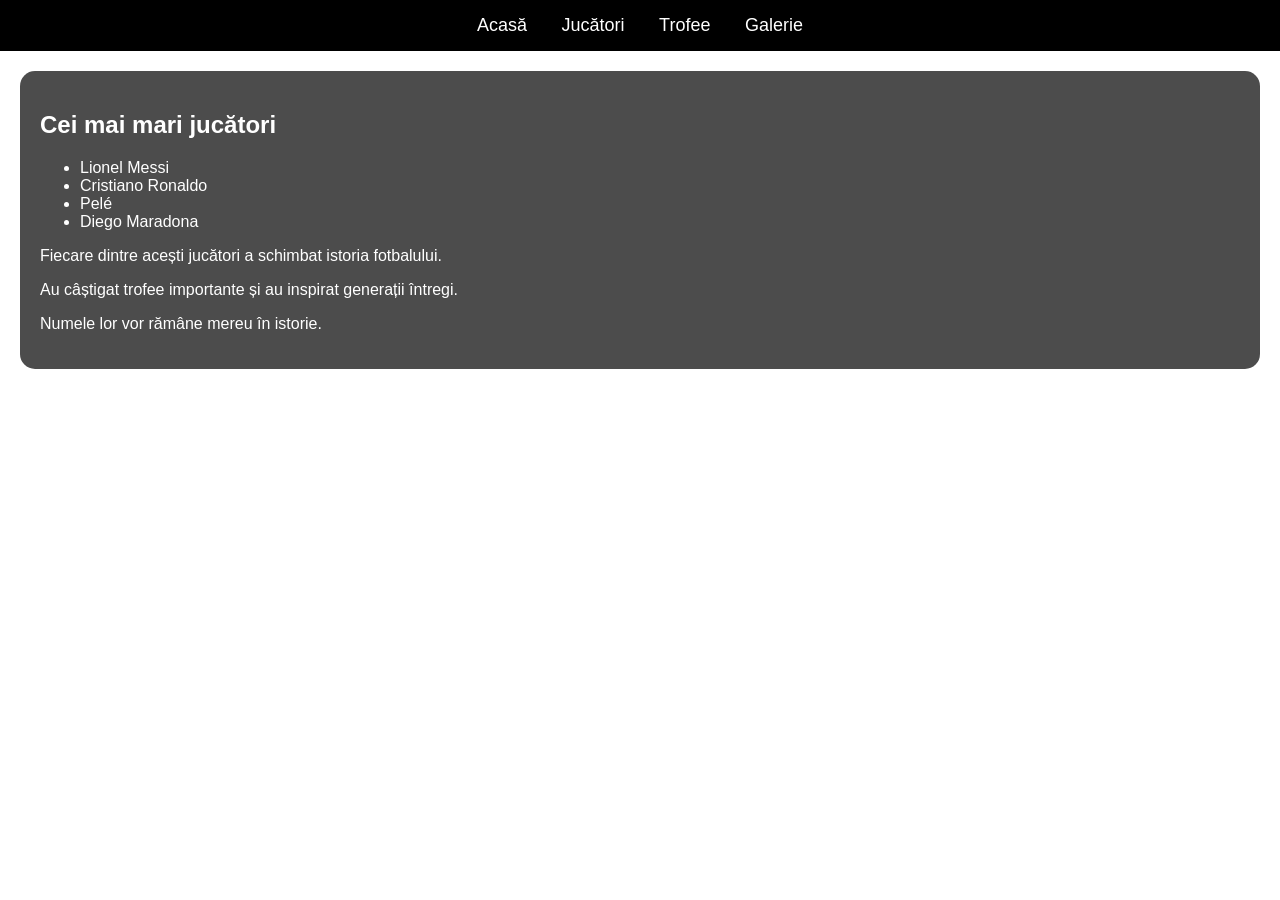
<file: jucatori.html>
<!DOCTYPE html>
<html>
<head>
<title>Legendele Fotbalului:Jucători</title>
<link rel="stylesheet" href="style.css">
<link rel="icon" href="images/soccer-ball-variant.png" type="image/png" />
</head>
<body>
<nav>
<a href="index.html">Acasă</a>
<a href="jucatori.html">Jucători</a>
<a href="trofee.html">Trofee</a>
<a href="galerie.html">Galerie</a>
</nav>
<section>
<h2>Cei mai mari jucători</h2>
<ul>
<li>Lionel Messi</li>
<li>Cristiano Ronaldo</li>
<li>Pelé</li>
<li>Diego Maradona</li>
</ul>
<p>Fiecare dintre acești jucători a schimbat istoria fotbalului.</p>
<p>Au câștigat trofee importante și au inspirat generații întregi.</p>
<p>Numele lor vor rămâne mereu în istorie.</p>
</section>
</body>
</html>
</file>
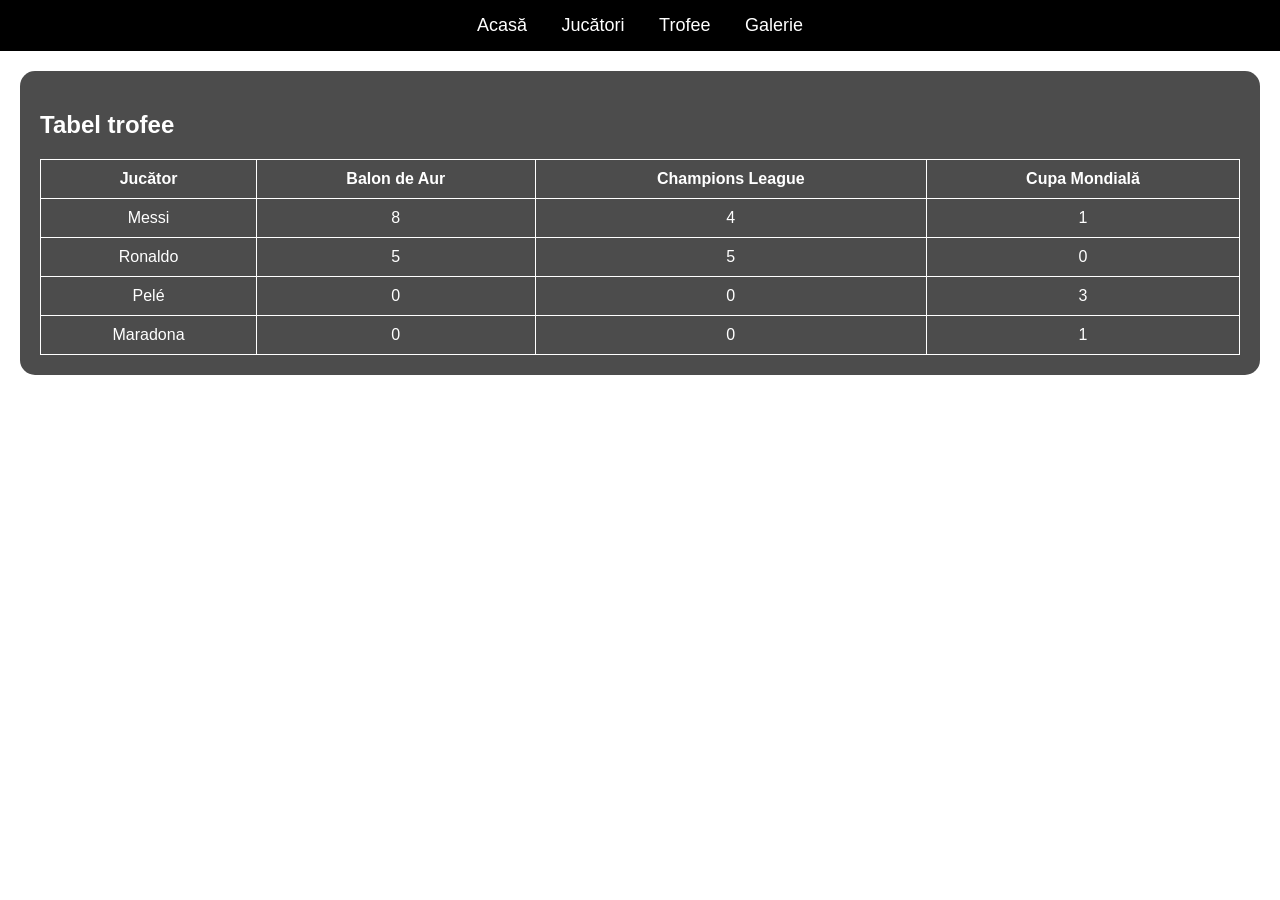
<file: trofee.html>
<!DOCTYPE html>
<html>
<head>
<title>Legendele Fotbalului:Trofee</title>
<link rel="stylesheet" href="style.css">
<link rel="icon" href="images/soccer-ball-variant.png" type="image/png" />
</head>
<body>
<nav>
<a href="index.html">Acasă</a>
<a href="jucatori.html">Jucători</a>
<a href="trofee.html">Trofee</a>
<a href="galerie.html">Galerie</a>
</nav>
<section>
<h2>Tabel trofee</h2>
<table>
<tr>
<th>Jucător</th>
<th>Balon de Aur</th>
<th>Champions League</th>
<th>Cupa Mondială</th>
</tr>
<tr>
<td>Messi</td>
<td>8</td>
<td>4</td>
<td>1</td>
</tr>
<tr>
<td>Ronaldo</td>
<td>5</td>
<td>5</td>
<td>0</td>
</tr>
<tr>
<td>Pelé</td>
<td>0</td>
<td>0</td>
<td>3</td>
</tr>
<tr>
<td>Maradona</td>
<td>0</td>
<td>0</td>
<td>1</td>
</tr>
</table>
</section>
</body>
</html>
</file>
<file: style.css>
body{

    margin:0;

    font-family:Arial, sans-serif;

    background:url("https://images.unsplash.com/photo-1574629810360-7efbbe195018") no-repeat center center fixed;

    background-size:cover;

    color:white;

}

header{

    background:rgba(0,0,0,0.8);

    padding:20px;

    text-align:center;

}

nav{

    background:black;

    padding:15px;

    text-align:center;

}

nav a{

    color:white;

    text-decoration:none;

    margin:15px;

    font-size:18px;

}

nav a:hover{

    color:lime;

}

section{

    background:rgba(0,0,0,0.7);

    margin:20px;

    padding:20px;

    border-radius:15px;

}

img{

    width:250px;

    height:170px;

    margin:10px;

    border-radius:10px;

}

table{

    width:100%;

    border-collapse:collapse;

    margin-top:20px;

}

table, th, td{

    border:1px solid white;

}

th, td{

    padding:10px;

    text-align:center;

}

footer{

    background:black;

    text-align:center;

    padding:15px;

}
</file>
